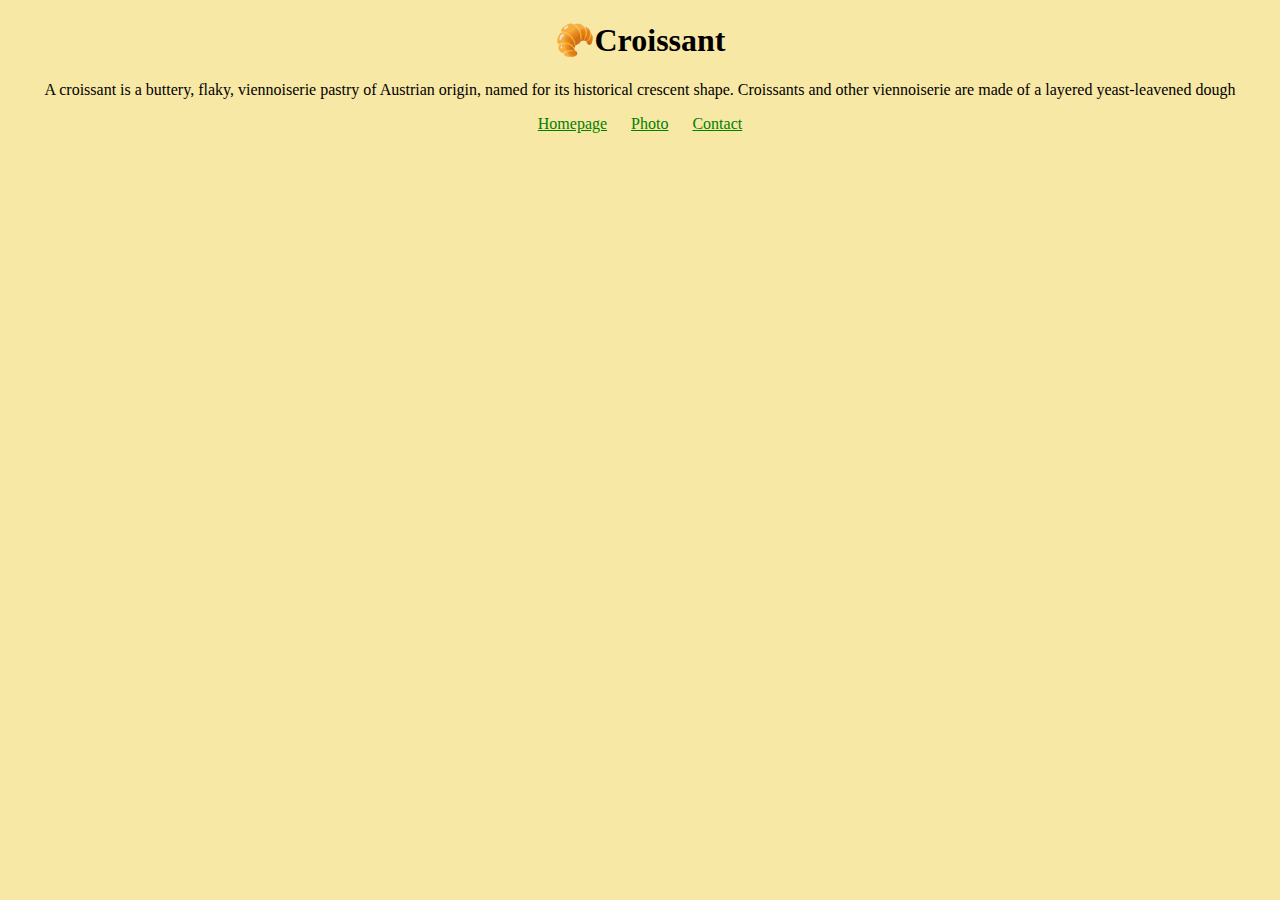
<file: index.html>
<!DOCTYPE html>
<html lang="en">

<head>
    <meta charset="UTF-8">
    <meta name="viewport" content="width=device-width, initial-scale=1.0">
    <meta name="description" content="About our delicious croissant.">
    <title>Croissant Everybody Loves</title>
    <link rel="stylesheet" href="/css/styles.css">
</head>

<body>
    <h1>🥐Croissant</h1>
    <p>A croissant is a buttery, flaky, viennoiserie pastry of Austrian origin, named for its historical crescent shape.
        Croissants and other viennoiserie are made of a layered yeast-leavened dough</p>
    <footer>
        <a href="/" title="Home">Homepage</a>
        <a href="/photo.html" title="croissant photo">Photo</a>
        <a href="/contact.html" title="contact details">Contact</a>
    </footer>
</body>

</html>
</file>
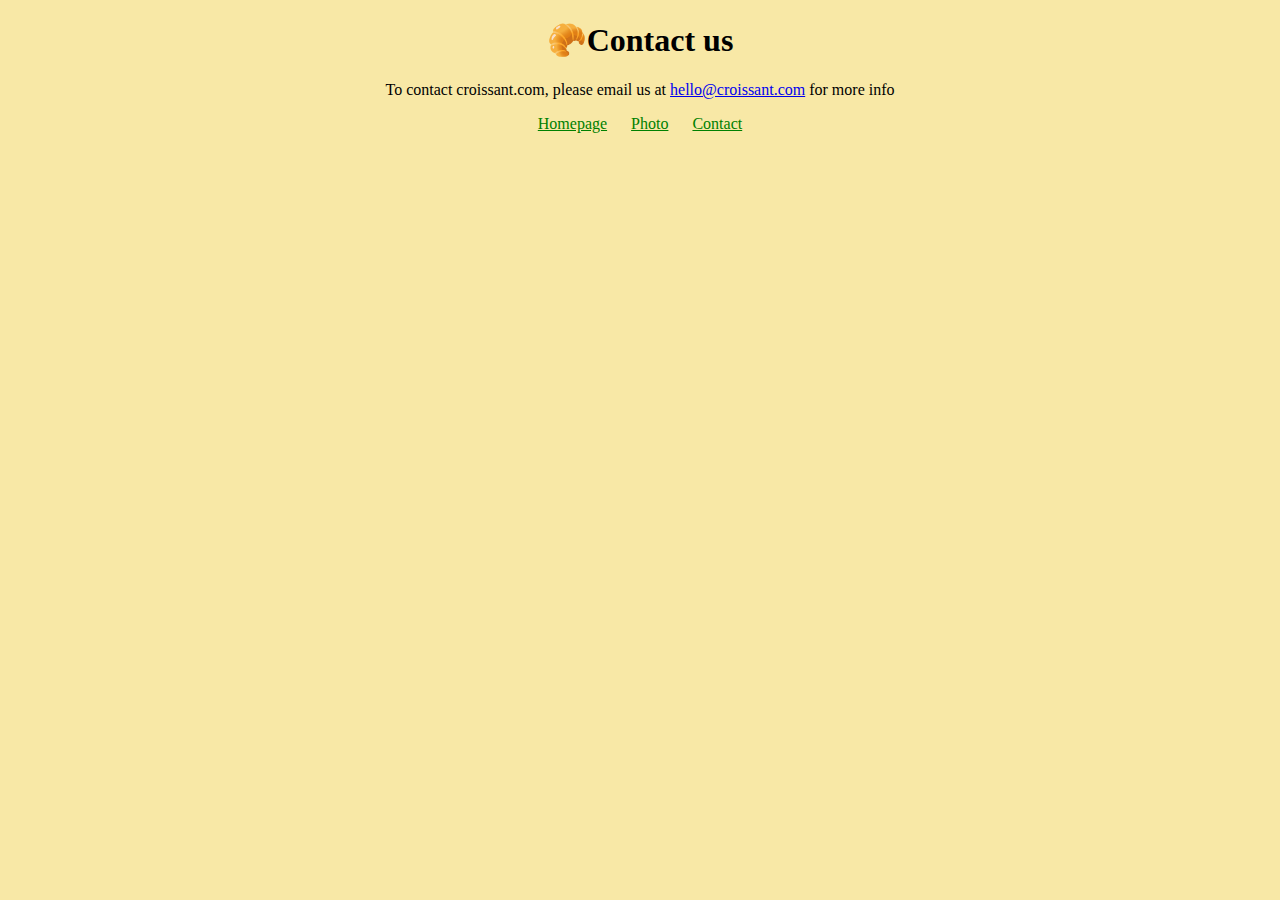
<file: contact.html>
<!DOCTYPE html>
<html lang="en">

<head>
    <meta charset="UTF-8">
    <meta name="viewport" content="width=device-width, initial-scale=1.0">
    <meta name="description" content="Where to get more information about our croissantss">
    <link rel="stylesheet" href="/css/styles.css">
    <title>Contact Details</title>
</head>

<body>
    <h1>🥐Contact us</h1>
    <p>To contact croissant.com, please email us at <a href="mailto:hello@croissant.com">hello@croissant.com</a> for
        more info</a></p>
    <footer>
        <a href="/index.html" title="home">Homepage</a>
        <a href="/photo.html" title="croissant photo">Photo</a>
        <a href="/contact.html" title="contact details">Contact</a>
    </footer>
</body>

</html>
</file>
<file: css/styles.css>
body {
  background: #f8e8a6;
}

h1,
p {
  text-align: center;
}

.croissant-image {
  max-width: 100%;
  border-radius: 10px;
  display: block;
  margin: 30px auto;
}

footer {
  text-align: center;
}

footer a {
  margin: 0 10px;
  color: green;
}
</file>
